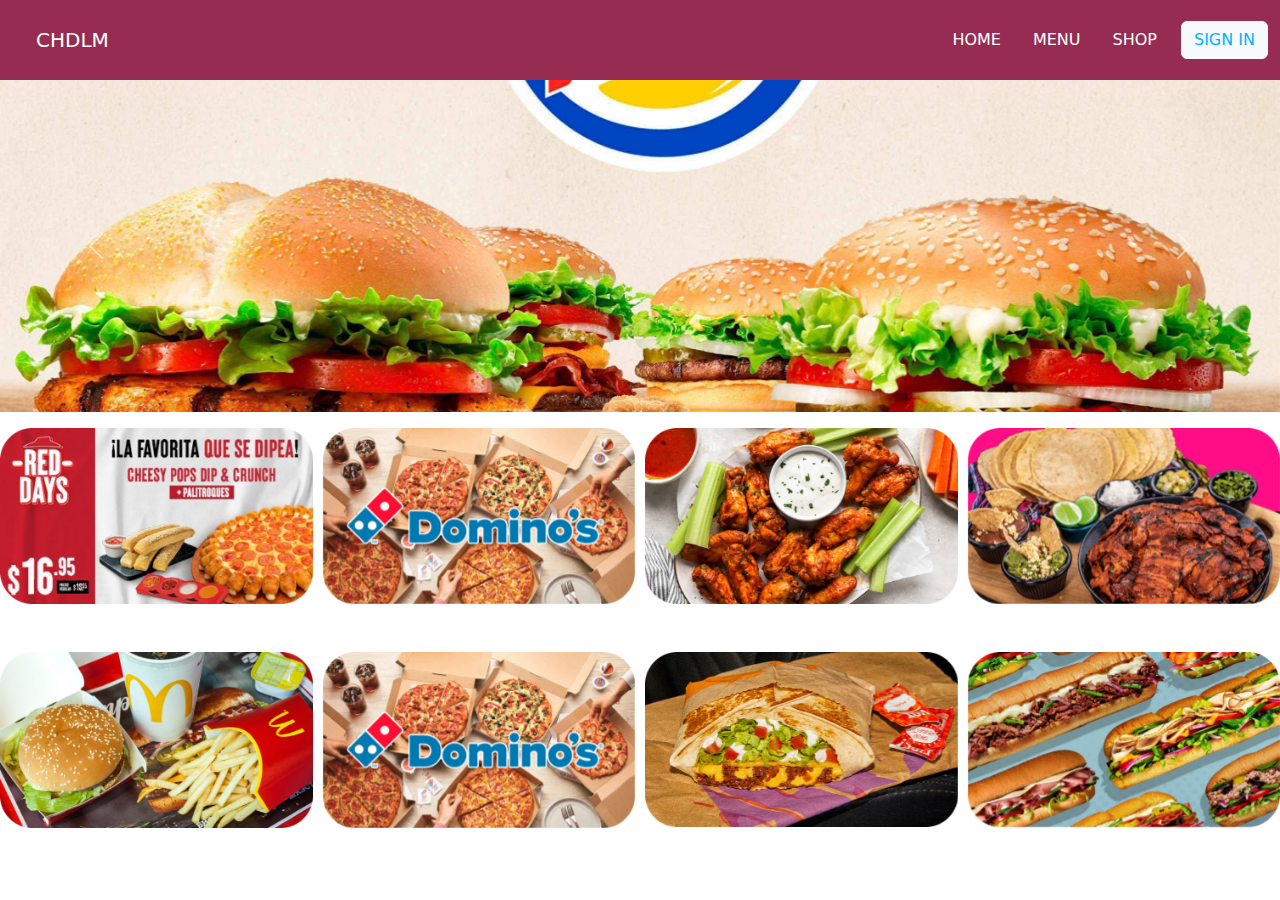
<file: screens/menu.html>
<!DOCTYPE html>
<html lang="en">

<head>
    <meta charset="UTF-8">
    <meta name="viewport" content="width=device-width, initial-scale=1.0">
    <link href="https://cdn.jsdelivr.net/npm/bootstrap@5.3.3/dist/css/bootstrap.min.css" rel="stylesheet"
        integrity="sha384-QWTKZyjpPEjISv5WaRU9OFeRpok6YctnYmDr5pNlyT2bRjXh0JMhjY6hW+ALEwIH" crossorigin="anonymous">
    <title>Menu</title>
    <link rel="stylesheet" href="/src/css/menu.css">

    <link rel="stylesheet" href="/owl.carousel.min.css">
    <link rel="stylesheet" href="/owl.theme.default.min.css">


</head>

<body>
    <main>
        <header id="navbar">
        </header>

        <div id="carouselExampleAutoplaying" class="carousel slide" data-bs-ride="carousel">
            <div class="carousel-inner">
                <div class="carousel-item active">
                    <img src="/src/imagenes/burgir.png" class="d-block w-100" alt="...">
                </div>
                <div class="carousel-item">
                    <img src="/src/imagenes/burgir.png" class="d-block w-100" alt="...">
                </div>
                <div class="carousel-item">
                    <img src="/src/imagenes/burgir.png" class="d-block w-100" alt="...">
                </div>
            </div>
            <button class="carousel-control-prev" type="button" data-bs-target="#carouselExampleAutoplaying"
                data-bs-slide="prev">
                <span class="carousel-control-prev-icon" aria-hidden="true"></span>
                <span class="visually-hidden">Previous</span>
            </button>
            <button class="carousel-control-next" type="button" data-bs-target="#carouselExampleAutoplaying"
                data-bs-slide="next">
                <span class="carousel-control-next-icon" aria-hidden="true"></span>
                <span class="visually-hidden">Next</span>
            </button>
        </div>

        <div  class="owl-carousel mt-3 owl-theme">
            <div class="item">
                <img src="/src/imagenes/1.png" alt="">
            </div>
            <div class="item">
                <img src="/src/imagenes/domino.png" alt="">
            </div>
            <div class="item">
                <img src="/src/imagenes/3.png" alt="">
            </div>
            <div class="item">
                <img src="/src/imagenes/4.png" alt="">
            </div>
        </div>
        <div  class="owl-carousel mb-5 mt-5 owl-theme">
            <div class="item ">
                <img src="/src/imagenes/mcdonal.png" alt="">
            </div>
            <div class="item">
                <img src="/src/imagenes/domino.png" alt="">
            </div>
            <div class="item">
                <img src="/src/imagenes/nose que es.png" alt="">
            </div>
            <div class="item">
                <img src="/src/imagenes/sanguche.png" alt="">
            </div>
        </div>


    


        <script src="/jquery.min.js"></script>
        <script src="/owl.carousel.min.js"></script>
    </main>
    <script src="https://cdn.jsdelivr.net/npm/bootstrap@5.3.3/dist/js/bootstrap.bundle.min.js"
        integrity="sha384-YvpcrYf0tY3lHB60NNkmXc5s9fDVZLESaAA55NDzOxhy9GkcIdslK1eN7N6jIeHz"
        crossorigin="anonymous"></script>

    <script type="text/javascript" src="/src/js/header.js"></script>
    <script type="text/javascript" src="/src/js/main.js"></script>
</body>

</html>
</file>
<file: src/css/menu.css>
#navbar {
    height: 5rem ;
    background-color: rgba(151, 44, 82, 1);
}

;

.button {
    color: rgba(0, 178, 255, 1);
}

;

.navbar-nav {
    text-align: right;
}
</file>
